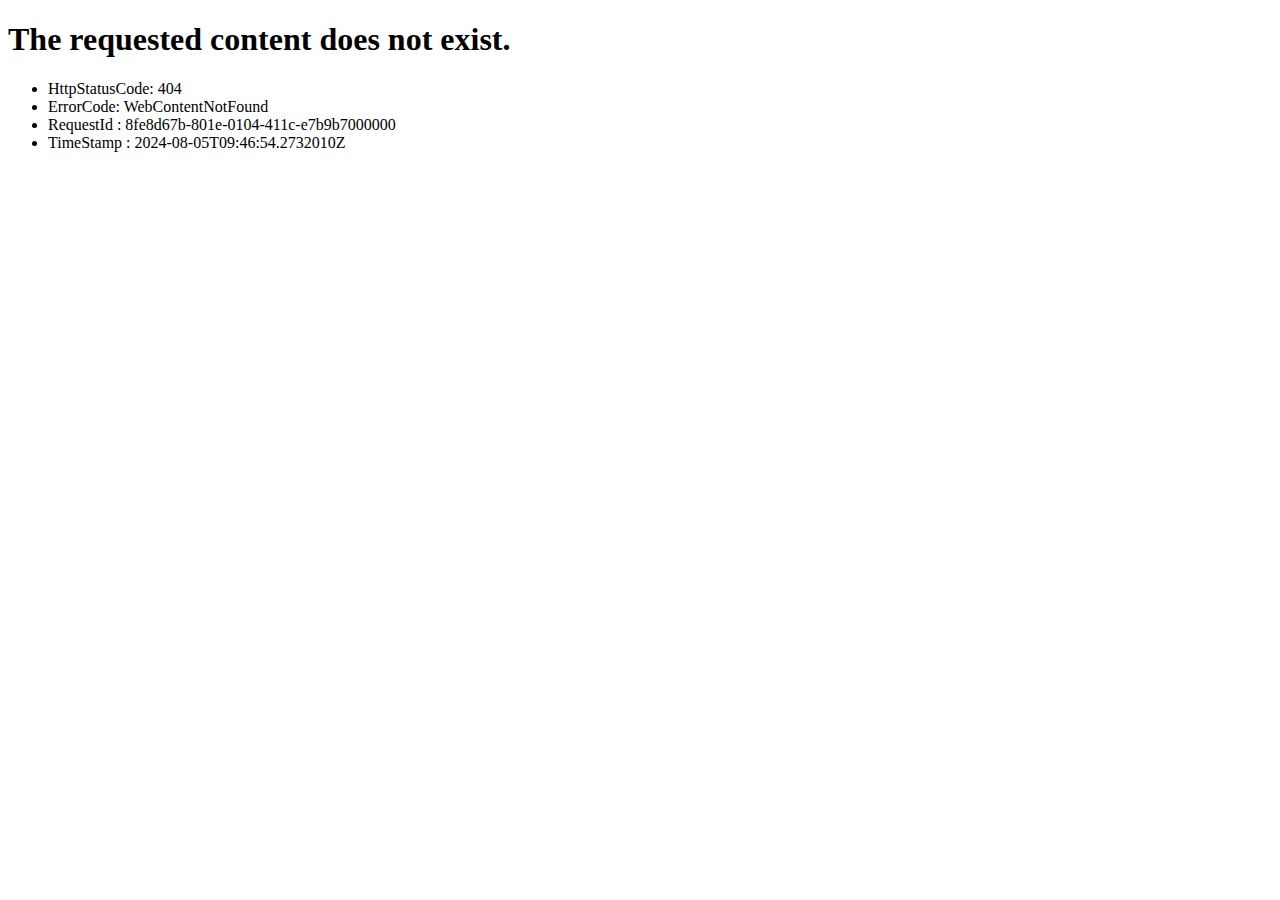
<file: w1.html>
<!DOCTYPE html><html><head><title>WebContentNotFound</title></head><body><h1>The requested content does not exist.</h1><p><ul><li>HttpStatusCode: 404</li><li>ErrorCode: WebContentNotFound</li><li>RequestId : 8fe8d67b-801e-0104-411c-e7b9b7000000</li><li>TimeStamp : 2024-08-05T09:46:54.2732010Z</li></ul></p></body></html>
</file>
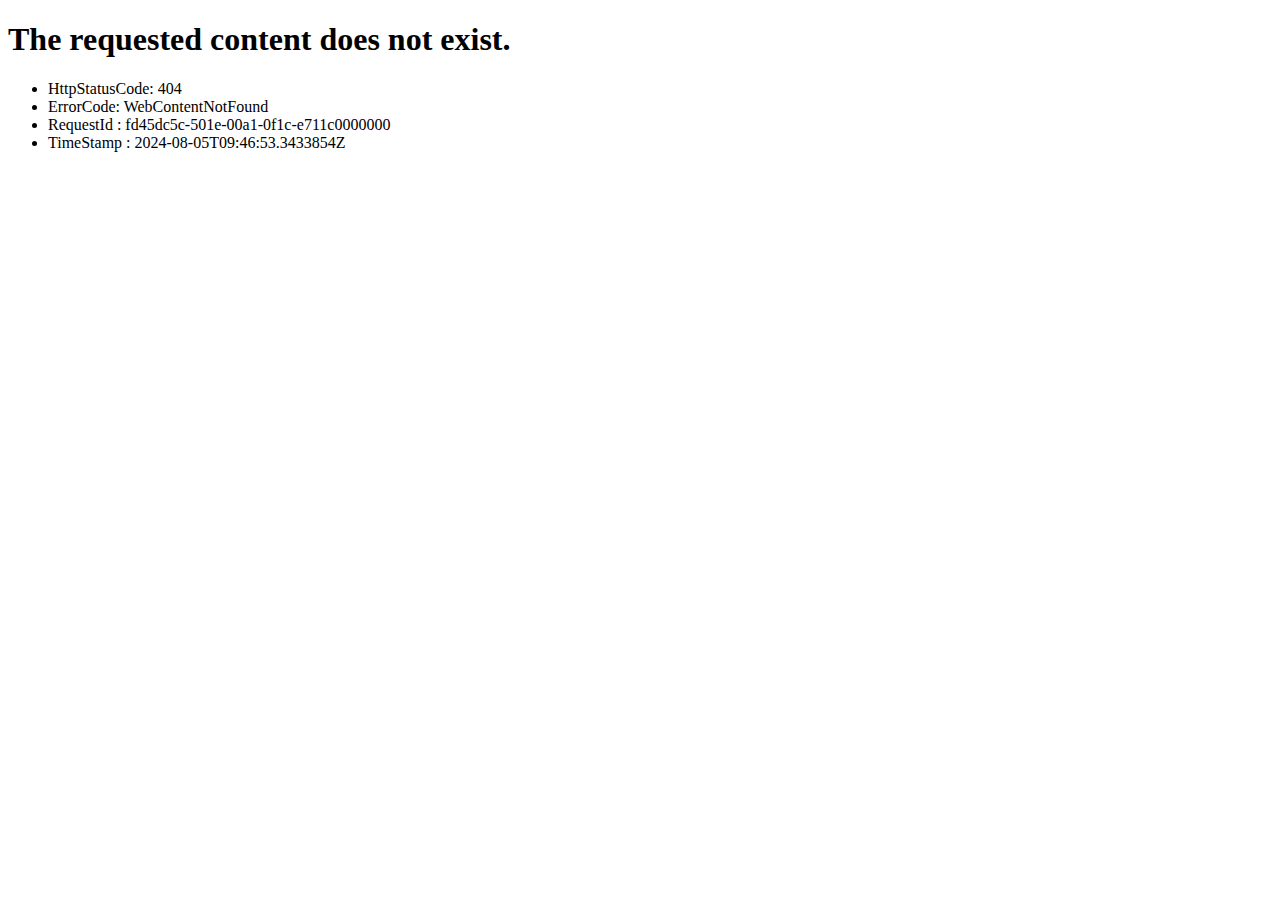
<file: w3.html>
<!DOCTYPE html><html><head><title>WebContentNotFound</title></head><body><h1>The requested content does not exist.</h1><p><ul><li>HttpStatusCode: 404</li><li>ErrorCode: WebContentNotFound</li><li>RequestId : fd45dc5c-501e-00a1-0f1c-e711c0000000</li><li>TimeStamp : 2024-08-05T09:46:53.3433854Z</li></ul></p></body></html>
</file>
